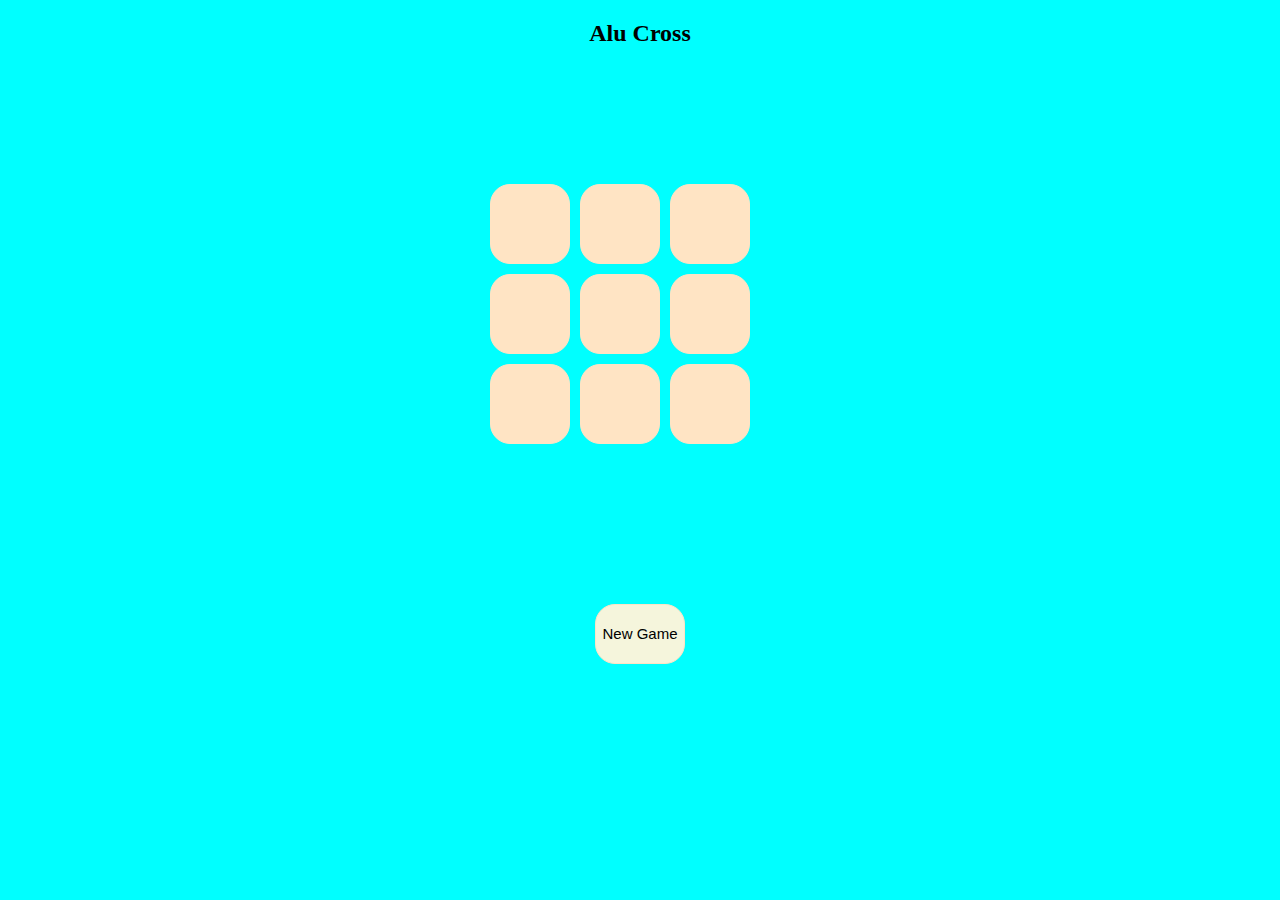
<file: index.html>
<!DOCTYPE html>
<html lang="en">
<head>
    <meta charset="UTF-8">
    <meta name="viewport" content="width=device-width, initial-scale=1.0">
    <title>Document</title>
    <link rel="stylesheet" href="index.css">
</head>
<body>
    <h2>Alu Cross</h2>
    <div class="boxes">
        <div class="box">
            <button class="button"></button>
            <button class="button"></button>
            <button class="button"></button>
            <br>
            <button class="button"></button>
            <button class="button"></button>
            <button class="button"></button>
            <br>
            <button class="button"></button>
            <button class="button"></button>
            <button class="button"></button>
            <br>
        </div>
    </div>
    <br>
    <h2><p id="para"></p></h2>

    <button class="new" onclick="Newgame()">New Game</button>
    
    <script src="game.js" ></script>

</body>
</html>
</file>
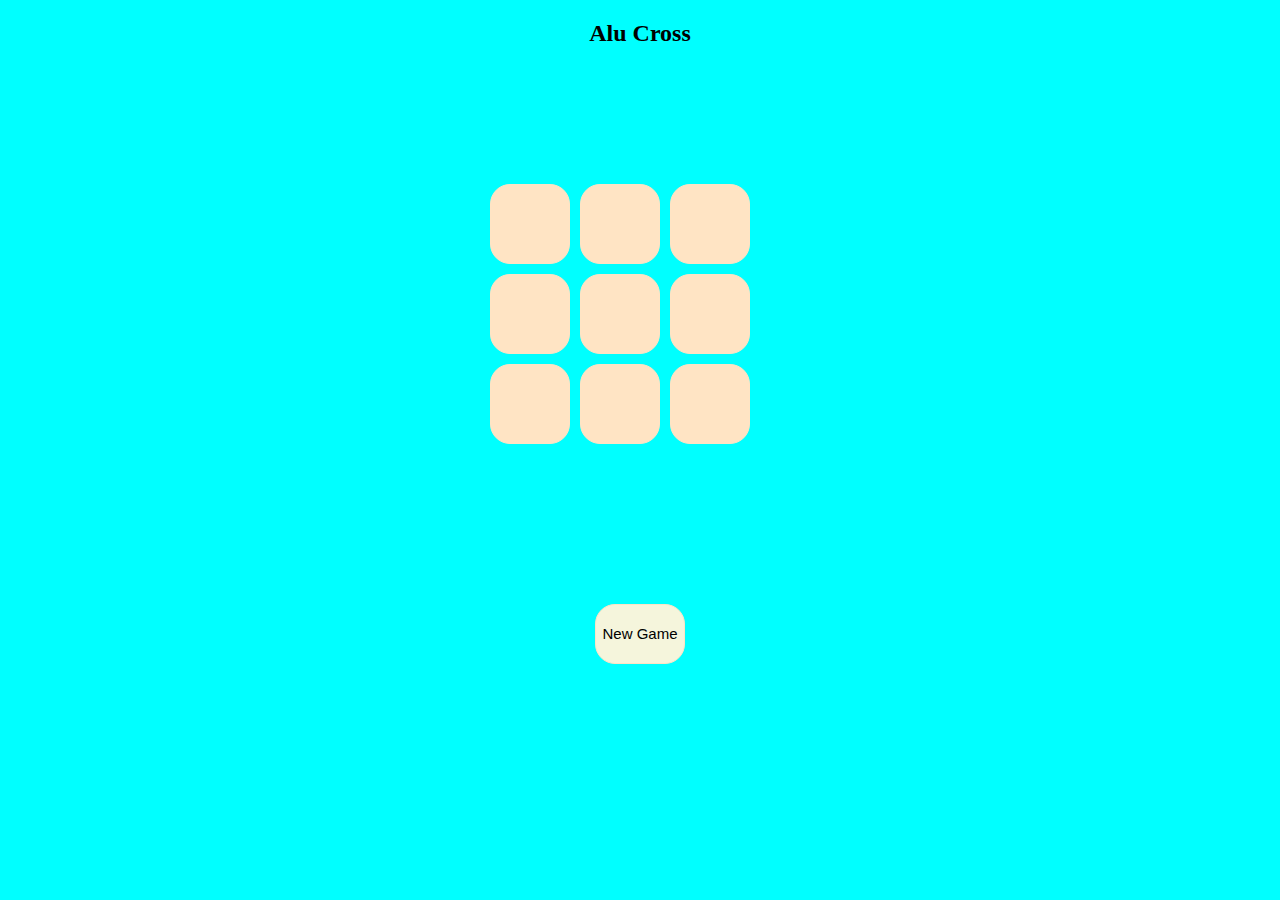
<file: main.html>
<!DOCTYPE html>
<html lang="en">
<head>
    <meta charset="UTF-8">
    <meta name="viewport" content="width=device-width, initial-scale=1.0">
    <title>Document</title>
    <link rel="stylesheet" href="main.css">
</head>
<body>
    <h2>Alu Cross</h2>
    <div class="boxes">
        <div class="box">
            <button class="button"></button>
            <button class="button"></button>
            <button class="button"></button>
            <br>
            <button class="button"></button>
            <button class="button"></button>
            <button class="button"></button>
            <br>
            <button class="button"></button>
            <button class="button"></button>
            <button class="button"></button>
            <br>
        </div>
    </div>
    <br>
    <h2><p id="para"></p></h2>

    <button class="new" onclick="Newgame()">New Game</button>
    
    <script src="1.js" ></script>

</body>
</html>
</file>
<file: index.css>
.button {
    width: 80px;
    height: 80px;
    border-radius: 20px;
    background-color: bisque;
    text-align: center;
    font-size: 70px;
    border:1px solid bisque;
    cursor: pointer;
}
.boxes {
    align-items: center;
    width: 100%;
    height: 55vh;
    display: flex;
    justify-content: center;
}
.box{
    display: flex;
    flex-wrap: wrap;
    width:300px;
    gap: 10px;
}
body{
    background: aqua;
}

body
{
    text-align: center;
}
.new{
    width:90px;
    height:60px;
    font-size:15px;
    border-radius: 20px;
    background-color: beige;
    border:1px solid bisque;
    cursor: pointer;
    
}
button:hover{
    background-color: azure;
}
h1{
    height: 20px;
}
</file>
<file: main.css>
.button {
    width: 80px;
    height: 80px;
    border-radius: 20px;
    background-color: bisque;
    text-align: center;
    font-size: 70px;
    border:1px solid bisque;
    cursor: pointer;
}
.boxes {
    align-items: center;
    width: 100%;
    height: 55vh;
    display: flex;
    justify-content: center;
}
.box{
    display: flex;
    flex-wrap: wrap;
    width:300px;
    gap: 10px;
}
body{
    background: aqua;
}

body
{
    text-align: center;
}
.new{
    width:90px;
    height:60px;
    font-size:15px;
    border-radius: 20px;
    background-color: beige;
    border:1px solid bisque;
    cursor: pointer;
    
}
button:hover{
    background-color: azure;
}
h1{
    height: 20px;
}
</file>
